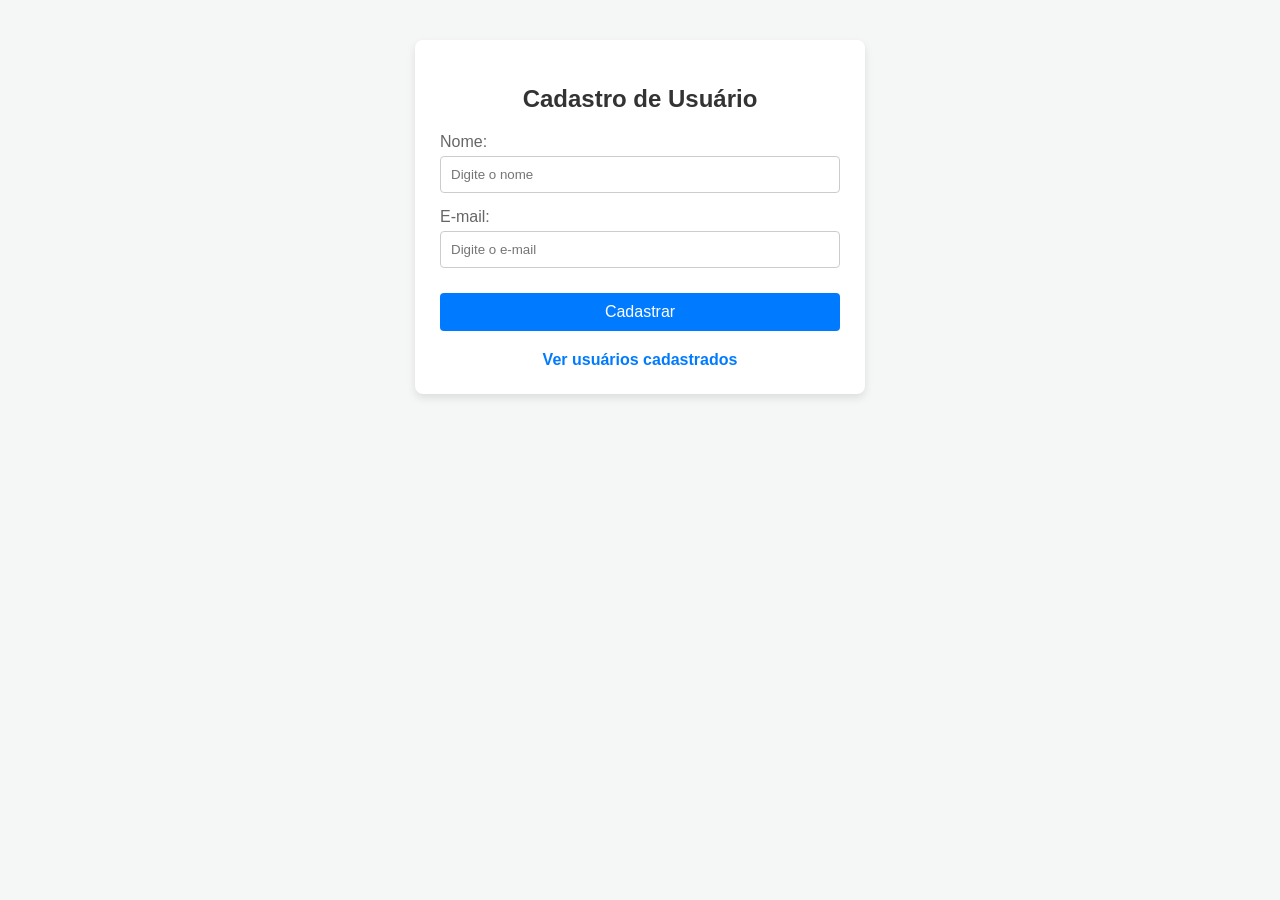
<file: public/index.html>
<!DOCTYPE html>
<html lang="pt-BR">
<head>
    <meta charset="UTF-8">
    <meta name="viewport" content="width=device-width, initial-scale=1.0">
    <title>Cadastro de Usuário</title>
    <link rel="stylesheet" href="css/style.css"> <!-- corrigido: caminho relativo correto para o CSS -->
</head>
<body>
    <div class="container">
        <h2>Cadastro de Usuário</h2>
        <form id="userForm">
            <div class="form-group">
                <label for="name">Nome:</label>
                <input type="text" id="name" required placeholder="Digite o nome">
            </div>
            <div class="form-group">
                <label for="email">E-mail:</label>
                <input type="email" id="email" required placeholder="Digite o e-mail">
            </div>
            <button type="submit">Cadastrar</button>
        </form>
        
        <a href="lista.html" class="nav-link">Ver usuários cadastrados</a>
    </div>
    <script src="../src/script.js"></script> <!-- corrigido: caminho relativo correto para o JS -->
</body>
</html>
</file>
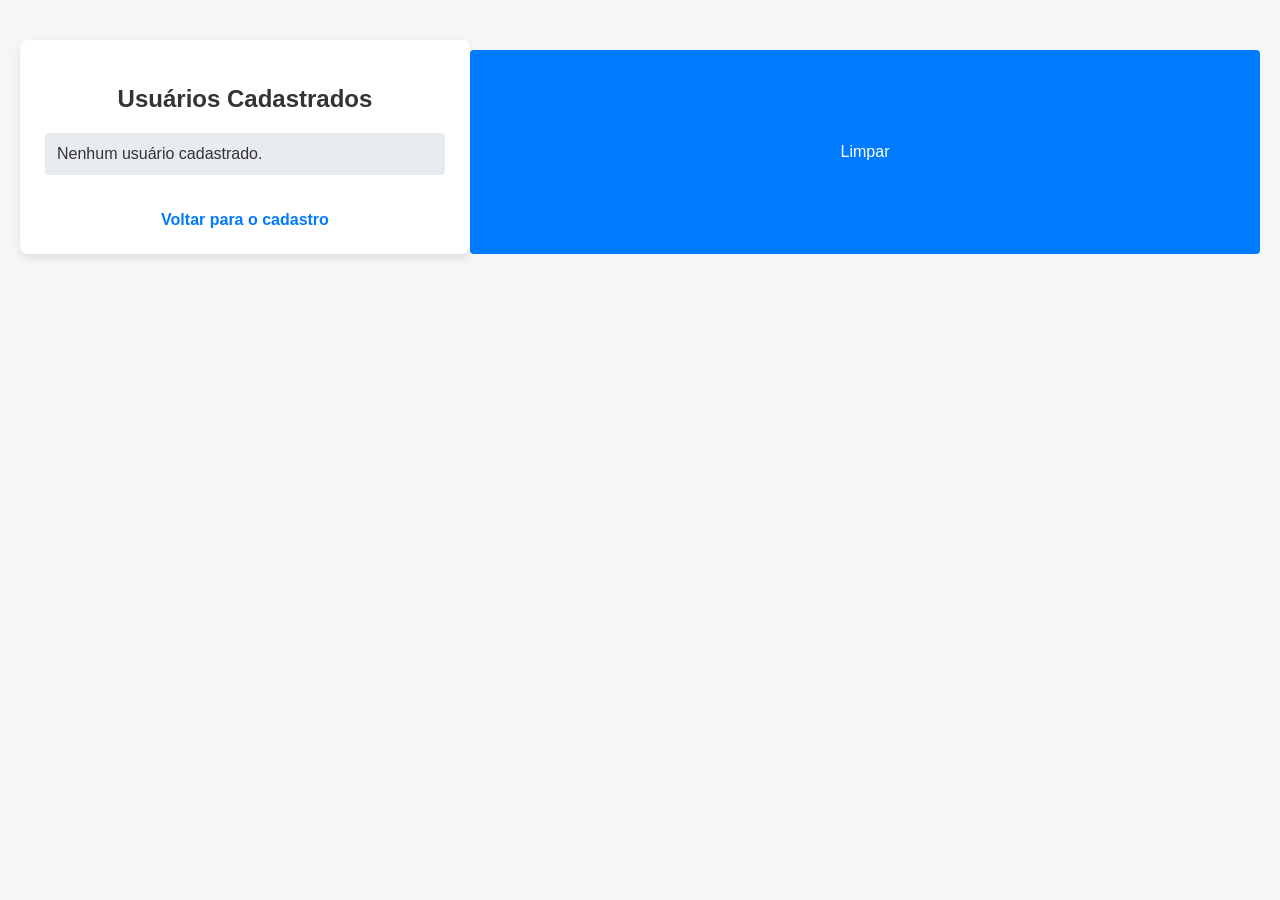
<file: public/lista.html>
<!DOCTYPE html>
<html lang="pt-BR">
<head>
    <meta charset="UTF-8">
    <meta name="viewport" content="width=device-width, initial-scale=1.0">
    <title>Lista de Usuários</title>
    <link rel="stylesheet" href="css/style.css"> <!-- corrigido: caminho relativo correto para o CSS -->
</head>
<body>
    <div class="container">
        <h2>Usuários Cadastrados</h2>
        <ul id="userList"></ul>
        
        <a href="index.html" class="nav-link">Voltar para o cadastro</a>
    </div>

    <button id="clear" type="button">Limpar</button>
    <script src="../src/lista.js"></script> <!-- corrigido: caminho relativo correto para o JS -->
</body>
</html>
</file>
<file: public/css/style.css>
body {
    font-family: sans-serif;
    background-color: #f4f7f6;
    display: flex;
    justify-content: center;
    padding: 40px 20px;
    margin: 0;
}

.container {
    background: #ffffff;
    padding: 25px;
    border-radius: 8px;
    box-shadow: 0 4px 8px rgba(0,0,0,0.1);
    width: 100%;
    max-width: 400px;
    text-align: center;
}

h2 {
    color: #333;
    margin-bottom: 20px;
}

.form-group {
    margin-bottom: 15px;
    text-align: left;
}

label {
    display: block;
    margin-bottom: 5px;
    color: #666;
}

input {
    width: 100%;
    padding: 10px;
    box-sizing: border-box;
    border: 1px solid #ccc;
    border-radius: 4px;
}

button {
    width: 100%;
    padding: 10px;
    background: #007bff;
    color: white;
    border: none;
    border-radius: 4px;
    cursor: pointer;
    font-size: 16px;
    margin-top: 10px;
}

button:hover {
    background: #0056b3;
}

ul {
    list-style-type: none;
    padding: 0;
    margin-top: 20px;
    text-align: left;
}

li {
    background: #e9ecef;
    margin-bottom: 8px;
    padding: 12px;
    border-radius: 4px;
    color: #333;
}

.nav-link {
    display: inline-block;
    margin-top: 20px;
    color: #007bff;
    text-decoration: none;
    font-weight: bold;
}

.nav-link:hover {
    text-decoration: underline;
}
</file>
